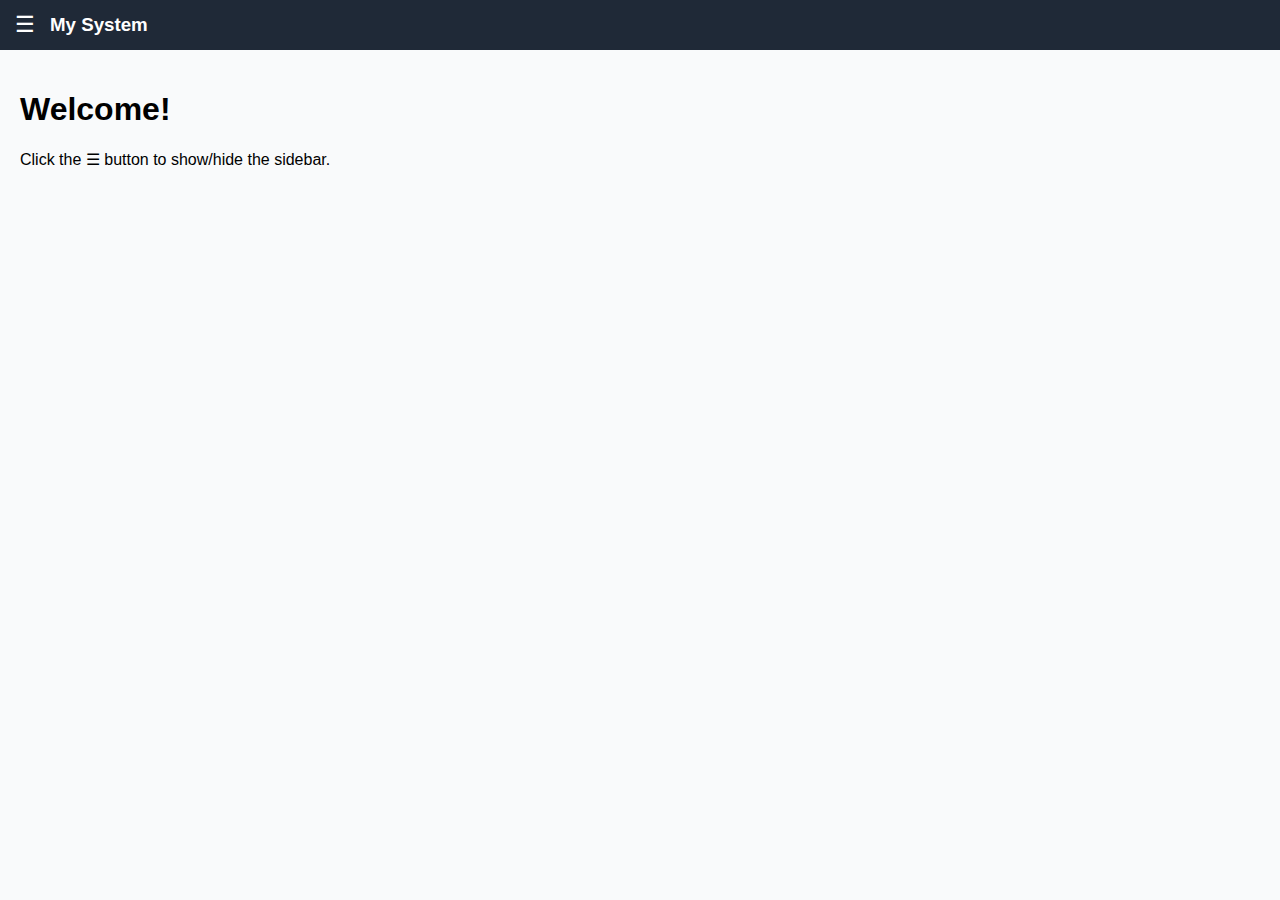
<file: test1.html>
<!DOCTYPE html>
<html lang="en">
<head>
  <meta charset="UTF-8">
  <meta name="viewport" content="width=device-width, initial-scale=1.0">
  <title>Hidden Sidebar</title>
  <style>
    body {
      margin: 0;
      font-family: Arial, sans-serif;
      background: #f9fafb;
      display: flex;
    }

    /* Sidebar */
    .sidebar {
      width: 220px;
      height: 100vh;
      background: #1f2937;
      color: white;
      padding-top: 20px;
      position: fixed;
      left: -220px; /* Nakatago muna */
      top: 0;
      transition: left 0.3s ease;
      display: flex;
      flex-direction: column;
      z-index: 1000;
      overflow-x: hidden;
    }

    /* Show sidebar */
    .sidebar.show {
      left: 0;
    }

    .sidebar h2 {
      text-align: center;
      margin-bottom: 30px;
      font-size: 18px;
      color: #e5e7eb;
    }

    .sidebar ul {
      list-style: none;
      padding: 0;
      margin: 0;
      flex: 1;
    }

    .sidebar ul li {
      position: relative;
    }

    .sidebar a {
      display: flex;
      align-items: center;
      gap: 10px;
      padding: 12px 20px;
      color: white;
      text-decoration: none;
      transition: background 0.2s;
      cursor: pointer;
      white-space: nowrap;
    }

    .sidebar a:hover {
      background: #374151;
    }

    /* Dropdown */
    .dropdown {
      display: none;
      flex-direction: column;
      background: #111827;
    }

    .dropdown a {
      padding-left: 40px;
      font-size: 14px;
    }

    .dropdown.show {
      display: flex;
    }

    /* Arrow */
    .arrow {
      margin-left: auto;
      transition: transform 0.3s;
    }

    .arrow.rotate {
      transform: rotate(180deg);
    }

    /* Top Navbar */
    .topbar {
      width: 100%;
      height: 50px;
      background: #1f2937;
      color: white;
      display: flex;
      align-items: center;
      padding: 0 15px;
      position: fixed;
      top: 0;
      left: 0;
      z-index: 1100;
    }

    .menu-btn {
      font-size: 22px;
      cursor: pointer;
      margin-right: 15px;
    }

    /* Main content */
    .content {
      margin-top: 50px;
      padding: 20px;
      flex: 1;
      width: 100%;
      transition: margin-left 0.3s ease;
    }

    .sidebar.show ~ .content {
      margin-left: 220px;
    }
  </style>
</head>
<body>
  <!-- Topbar -->
  <div class="topbar">
    <span class="menu-btn" id="menuBtn">☰</span>
    <h3>My System</h3>
  </div>

  <!-- Sidebar -->
  <div class="sidebar" id="sidebar">
    <h2></h2>
    <!-- <h2>Navigation</h2> -->
    <ul>
      <li><a href="#home">🏠 <span>Home</span></a></li>
      <li><a href="#inventory">📦 <span>Inventory</span></a></li>
      <li><a href="#reports">📊 <span>Reports</span></a></li>
      <li>
        <a id="settingsBtn">⚙ <span>Settings</span> <span class="arrow" id="arrow">▾</span></a>
        <div class="dropdown" id="settingsDropdown">
          <a href="#reset-inventory">Reset Inventory Records</a>
          <a href="#reset-orders">Reset Order Records</a>
          <a href="#change-pin">Change PIN</a>
          <a href="#change-password">Change Password</a>
          <a href="#logout-dropdown">Logout</a>
        </div>
      </li>
      <li><a href="#logout">🚪 <span>Logout</span></a></li>
    </ul>
  </div>

  <!-- Content -->
  <div class="content" id="mainContent">
    <h1>Welcome!</h1>
    <p>Click the ☰ button to show/hide the sidebar.</p>
  </div>

  <script>
    const menuBtn = document.getElementById("menuBtn");
    const sidebar = document.getElementById("sidebar");
    const settingsBtn = document.getElementById("settingsBtn");
    const settingsDropdown = document.getElementById("settingsDropdown");
    const arrow = document.getElementById("arrow");
    const content = document.getElementById("mainContent");

    // Toggle sidebar show/hide
    menuBtn.addEventListener("click", () => {
      sidebar.classList.toggle("show");
    });

    // Toggle dropdown
    settingsBtn.addEventListener("click", () => {
      settingsDropdown.classList.toggle("show");
      arrow.classList.toggle("rotate");
    });

    // Handle click on links
    document.querySelectorAll(".sidebar a[href]").forEach(link => {
      link.addEventListener("click", (e) => {
        e.preventDefault();
        const target = link.getAttribute("href").substring(1);
        if (target) {
          content.innerHTML = `<h1>${target.charAt(0).toUpperCase() + target.slice(1)}</h1><p>You clicked on ${target} module.</p>`;
        }
      });
    });
  </script>
</body>
</html>
</file>
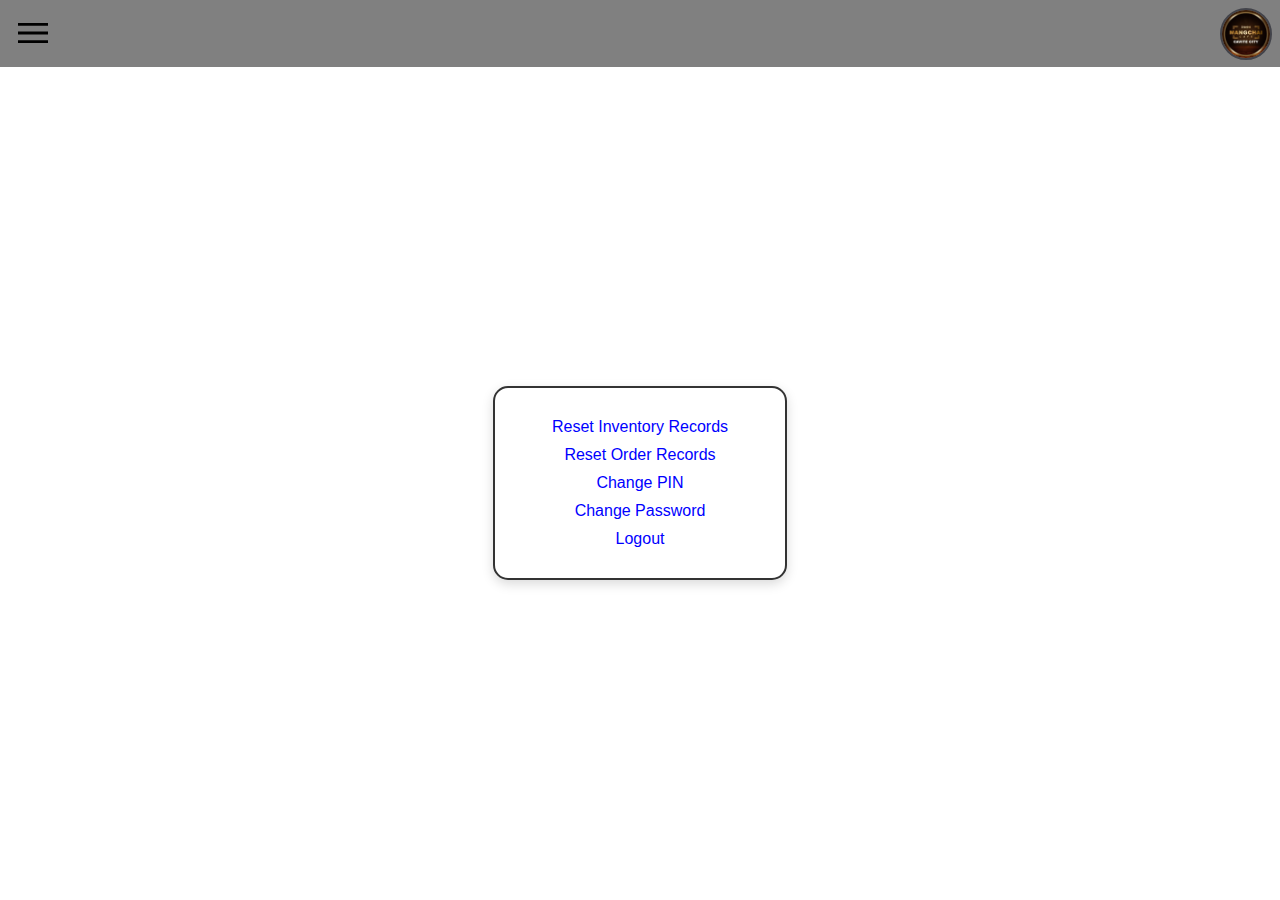
<file: POS system/system.html>
<!DOCTYPE html>
<html>
<head>
  <script type="text/javascript" src="system.js"></script>
	<meta charset="UTF-8">
	<meta name="viewport" content="width=device-width, initial-scale=1.0">
	<title>POS System</title>
	<link rel="stylesheet" href="system.css">
	
</head>
<body id="body">
  <nav>
      <div id="header">
      <button onclick=toggleMenu() id="menu-btn">
        <svg xmlns="http://www.w3.org/2000/svg" height="40px" viewBox="0 -960 960 960" width="40px" fill="#000000"><path d="M120-240v-66.67h720V-240H120Zm0-206.67v-66.66h720v66.66H120Zm0-206.66V-720h720v66.67H120Z"/></svg>
      </button>
      </div>
      <div id="logo">
        <img src="icons/logo.jpg" alt="logo">
      </div>
  </nav>

  <aside>
    <nav id="menu" class="menu-hide">
      <ul>
        <li class="active">
          <a href="#">
            <svg xmlns="http://www.w3.org/2000/svg" height="30px" viewBox="0 -960 960 960" width="30px" fill="#000000"><path d="M240-200h120v-240h240v240h120v-360L480-740 240-560v360Zm-80 80v-480l320-240 320 240v480H520v-240h-80v240H160Zm320-350Z"/></svg>
            <span>Home</span>
          </a>
        </li>

        <li>
          <a href="#">
            <svg xmlns="http://www.w3.org/2000/svg" height="30px" viewBox="0 -960 960 960" width="30px" fill="#000000"><path d="M200-80q-33 0-56.5-23.5T120-160v-451q-18-11-29-28.5T80-680v-120q0-33 23.5-56.5T160-880h640q33 0 56.5 23.5T880-800v120q0 23-11 40.5T840-611v451q0 33-23.5 56.5T760-80H200Zm0-520v440h560v-440H200Zm-40-80h640v-120H160v120Zm200 280h240v-80H360v80Zm120 20Z"/></svg>
            <span>Inventory</span>
          </a>
        </li>

        <li>
          <a href="#">
            <svg xmlns="http://www.w3.org/2000/svg" height="30px" viewBox="0 -960 960 960" width="30px" fill="#000000"><path d="M280-280h80v-200h-80v200Zm320 0h80v-400h-80v400Zm-160 0h80v-120h-80v120Zm0-200h80v-80h-80v80ZM200-120q-33 0-56.5-23.5T120-200v-560q0-33 23.5-56.5T200-840h560q33 0 56.5 23.5T840-760v560q0 33-23.5 56.5T760-120H200Zm0-80h560v-560H200v560Zm0-560v560-560Z"/></svg>
            <span>Reports</span>
          </a>
        </li>

        <li>
          <a href="#">
            <a href="#" id="settingsBtn">
            <svg xmlns="http://www.w3.org/2000/svg" height="30px" viewBox="0 -960 960 960" width="30px" fill="#000000"><path d="m370-80-16-128q-13-5-24.5-12T307-235l-119 50L78-375l103-78q-1-7-1-13.5v-27q0-6.5 1-13.5L78-585l110-190 119 50q11-8 23-15t24-12l16-128h220l16 128q13 5 24.5 12t22.5 15l119-50 110 190-103 78q1 7 1 13.5v27q0 6.5-2 13.5l103 78-110 190-118-50q-11 8-23 15t-24 12L590-80H370Zm70-80h79l14-106q31-8 57.5-23.5T639-327l99 41 39-68-86-65q5-14 7-29.5t2-31.5q0-16-2-31.5t-7-29.5l86-65-39-68-99 42q-22-23-48.5-38.5T533-694l-13-106h-79l-14 106q-31 8-57.5 23.5T321-633l-99-41-39 68 86 64q-5 15-7 30t-2 32q0 16 2 31t7 30l-86 65 39 68 99-42q22 23 48.5 38.5T427-266l13 106Zm42-180q58 0 99-41t41-99q0-58-41-99t-99-41q-59 0-99.5 41T342-480q0 58 40.5 99t99.5 41Zm-2-140Z"/></svg>
            <span>Settings <span id="arrow">▾</span> 
            <div class="dropdown" id="settingsBtn1">
            <!-- <a href="#reset-inventory" onclick="resetInventory()">Reset Inventory Records</a>
            <a href="#reset-orders" onclick="resetOrders()">Reset Order Records</a>
            <a href="#change-pin" onclick="changePIN()">Change PIN</a>
            <a href="#change-password" onclick="changePassword()">Change Password</a>
            <a href="#logout-dropdown" onclick="logout()">Logout</a> -->
          </div>
          </a>
        </li>

        <li class="logout">
          <a href="#">
            <svg xmlns="http://www.w3.org/2000/svg" height="30px" viewBox="0 -960 960 960" width="30px" fill="#000000"><path d="M200-120q-33 0-56.5-23.5T120-200v-560q0-33 23.5-56.5T200-840h280v80H200v560h280v80H200Zm440-160-55-58 102-102H360v-80h327L585-622l55-58 200 200-200 200Z"/></svg>
            <span onclick="location.reload()">Log Out</span>
          </a>
        </li>
      </ul>
	  </nav>
  </aside>

  <main>
     
  <script>
   
    window.onload = function () {
      const savedPIN = localStorage.getItem("userPIN");

      if (savedPIN) {
        const inputPIN = prompt("Enter your PIN to continue:");
        if (inputPIN !== savedPIN) {
          alert("Incorrect PIN. Access denied.");
          document.getElementById("settings-box").style.display = "none";
        }
      } else {
        alert("No PIN set. Please set one using 'Change PIN'.");
      }
    };

    function resetInventory() {
      alert("Inventory records have been reset.");
      
    }

    function resetOrders() {
      alert("Order records have been reset.");
      
    }

    function changePIN() {
      const newPIN = prompt("Enter new PIN:");
      if (newPIN) {
        localStorage.setItem("userPIN", newPIN);
        alert("PIN saved successfully.");
      } else {
        alert("PIN not changed.");
      }
    }

    function changePassword() {
      const newPassword = prompt("Enter new password:");
      if (newPassword) {
        localStorage.setItem("userPassword", newPassword);
        alert("Password saved successfully.");
      } else {
        alert("Password not changed.");
      }
    }

    function logout() {
      alert("Logged out.");
      
    }
  </script>


  </main>

  <footer>

  </footer>
</body>
</html>
</file>
<file: POS system/system.css>
@import url('https://fonts.googleapis.com/css2?family=Poppins:ital,wght@0,100;0,200;0,300;0,400;0,500;0,600;0,700;0,800;0,900;1,100;1,200;1,300;1,400;1,500;1,600;1,700;1,800;1,900&display=swap');

:root{
	--text-color: black;
	--primary-color: gray;
	--base-color: white;
	--select-color: #E0E0E0;
	--hover-color: #8C8C8C;
	--line-color: #42434a;
	--transition1: all 0.3s ease;
	--transition2: all 0.6s ease;
	--transition3: opacity 0.6s ease;
}
*{
	margin: 0;
	padding: 0;
}
html, body {
  height: 100vh;
	overflow: hidden;
}
nav{
	grid-area: header;
}
aside{
  grid-area: sidebar;
}
main{
	grid-area: main;
}
footer{
	grid-area: footer;
}

html{
	font-family: Arial, Helvetica, sans-serif;
	font-size: 12pt;
	text-align: center;
}

body{
	min-height: 100vh;
	height: 100vh;
	display: grid;
	grid-template-columns: 1fr;
	grid-template-areas: 
	"header" 
	"main" 
	"footer";
	grid-template-rows: auto 1fr auto;
	overflow: hidden;
}

#header{
	background-color: var(--primary-color);
}
#header button{
	background: var(--primary-color);
	display: flex;
	border: none;
	outline: none;
	padding: 1em;
	border-radius: .5em;
	cursor: pointer;
}

#logo {
	position: absolute;
	top: .5em;
	right: .5em;
	display: flex;
	align-items: center;
	justify-content: center;
}

#logo img {
	width: 48px;
	height: 48px;
	border-radius: 50%;
	object-fit: cover;
	border: 2px solid var(--line-color);
	background: var(--base-color);
}

#menu{
	background-color: var(--primary-color);
	min-height: 100vh;
}
#menu ul{
	list-style: none;
}

#menu ul li.active a{
	color: var(--select-color);
	background-color: var(--hover-color);
	svg{
		fill: var(--select-color);
	}
}

#menu a{
	text-decoration: none;
	border-radius: 1em;
	padding: .85em;
	color: var(--text-color);
	display: flex;
	align-items: center;
	gap: 1.5em;
}

#menu svg{
	flex-shrink: 0;
	fill: var(--text-color);
}

.menu-hide{
	display: none !important;
	border-right: none !important;
	width: 0px !important;
	height: 100vh !important;
	transition: var(--transition3);
}

a:hover, button:hover{
	background-color: var(--hover-color) !important;
	transition: var(--transition1);
}

#settings-box {
  width: 280px;
  padding: 20px;
  border-radius: 15px;
  background: #fff;
  box-shadow: 0 4px 12px rgba(0, 0, 0, 0.15);
  font-family: Arial, sans-serif;
  transition: all 0.3s ease;
}

/* Each option */
.setting-option {
  margin: 12px 0;
  padding: 10px 15px;
  cursor: pointer;
  color: #1a73e8;
  font-weight: 500;
  border-radius: 10px;
  transition: background 0.3s, transform 0.2s;
}

/* Hover effect */
.setting-option:hover {
  background: #e8f0fe;
  transform: translateX(5px);
  text-decoration: none;
}

/* Optional: active click effect */
.setting-option:active {
  background: #cfe2ff;
  transform: translateX(2px);
}

main {
display: flex;
  align-items: center;
  justify-content: center;
  position: relative;

}

#settings-box {
  width: 280px;
  padding: 20px;
  border-radius: 15px;
  background: #fff;
  box-shadow: 0 4px 12px rgba(0, 0, 0, 0.15);
  font-family: Arial, sans-serif;
  transition: all 0.3s ease;
}
</file>
